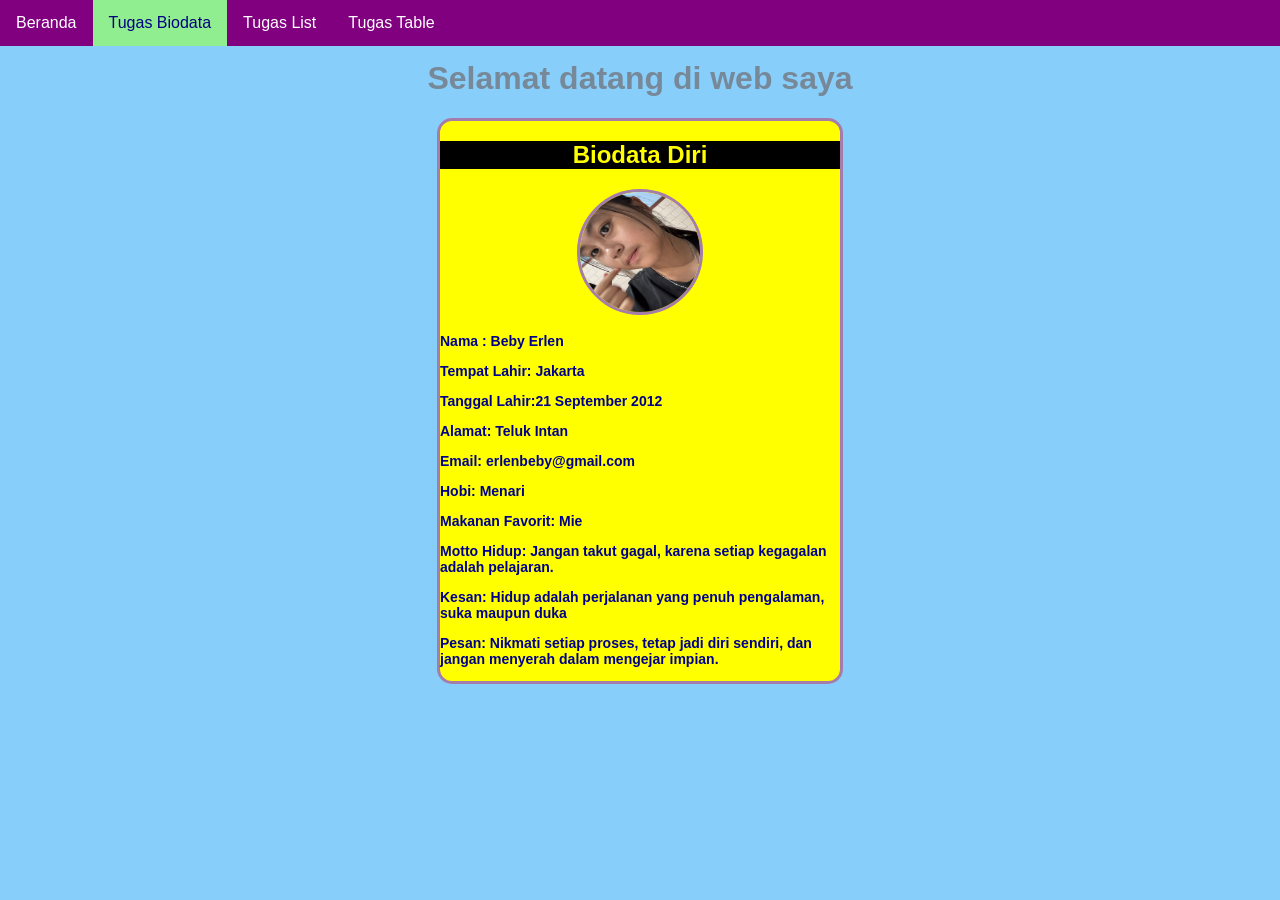
<file: biodata.html>
<!DOCTYPE html>
<html lang="en">
<head>
    <title>Tugas Beby | Tugas Biodata Diri</title>
    <link rel="stylesheet" href="style.css">
    <link rel="stylesheet" href="biodata.css">
</head>
<body>
    <div class="wadah-utama">
      <nav class="navbar">
        <ul>
            <li><a href="index.html">Beranda</a></li>
            <li><a href="biodata.html" class="active">Tugas Biodata</a></li>
            <li><a href="list.html">Tugas List</a></li>
            <li><a href="table.html">Tugas Table</a></li>
        </ul>
    </nav>
        <div class="judul">
            <h1>Selamat datang di web saya</h1>
            </div>
            <div class="kartu-biodata">
                <h2>Biodata Diri</h2>
                <div class="bungkus-foto">
                    <img src="WhatsApp Image 2026-09-29 at 10.45.36.jpeg" alt="foto">
                </div>
                <div class="informasi-diri">
                <p><strong>Nama : Beby Erlen</strong></p>
                <p><strong>Tempat Lahir: Jakarta</strong></p>
                <p><strong>Tanggal Lahir:21 September 2012</strong></p>
                <p><strong>Alamat: Teluk Intan</strong></p>
                <p><strong>Email: erlenbeby@gmail.com</strong></p>
                <p><strong>Hobi: Menari</strong></p>
                <p><strong>Makanan Favorit: Mie</strong></p>
                <p><strong>Motto Hidup:    Jangan takut gagal, karena setiap kegagalan adalah pelajaran.</strong></p>
                <p><strong>Kesan:    Hidup adalah perjalanan yang penuh pengalaman, suka maupun duka</strong></p>
                <p><strong>Pesan:    Nikmati setiap proses, tetap jadi diri sendiri, dan jangan menyerah dalam mengejar impian.</strong></p>
                </div>
            </div>
    </div>
</body>
</html>
</file>
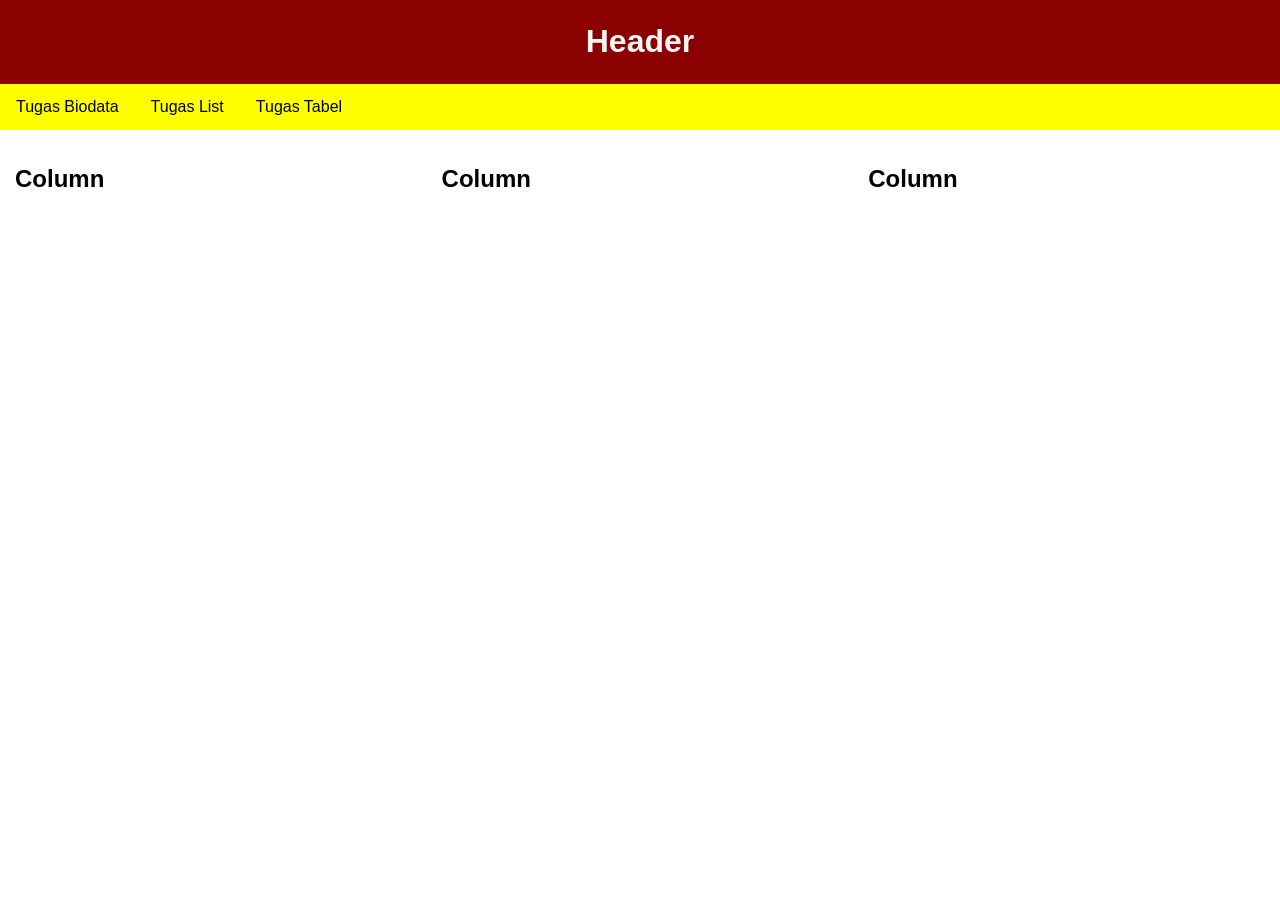
<file: layout.html>
<!DOCTYPE html>
<html lang="en">
<head>
    <title>CSS Website Layout</title>
    <link rel="stylesheet" href="layout.css">
</head>
<body>
    <div class="header">
        <h1>Header</h1>
    </div>

    <div class="topnav">
        <a href="#">Tugas Biodata</a>
        <a href="#">Tugas List</a>
        <a href="#">Tugas Tabel</a>
    </div>

    <div class="row">
        <div class="column">
            <h2>Column</h2>
        </div>

        <div class="column">
            <h2>Column</h2>
        </div>

        <div class="column">
            <h2>Column</h2>
        </div>
    </div>
</body>
</html>
</file>
<file: style.css>
body{
    margin: 0;
    padding: 0;
    font-family: Arial, sans-serif;
}

nav.navbar ul {
    list-style-type: none;
    margin: 0;
    padding: 0;
    background: purple;
    position: fixed;
    top: 0;
    left: 0;
    width: 100%;
    display: flex;
    z-index: 1000;
}

nav.navbar li a {
    display: block;
    color: white;
    padding: 14px 16px;
    text-decoration: none;
}

nav.navbar li a:hover {
    background: lightgreen;
    color: navy;
}

nav.navbar li a.active {
    background: lightgreen;
    color: navy;
}

.wadah-utama {
    margin-top: 60px;
}



.header-halaman {
    background-color: lightblue;
    text-align: center;
    padding: 20px;
    margin-bottom: 20px; 
    border-radius: 8px;
    box-shadow: 0 2px 4px rgba(0,0,0,0.1); 
}

.header-halaman h1 {
    color: purple;
    margin: 0 0 10px 0;
}

.baris {
    display: flex;
    gap: 20px;
}

.kolom {
    background-color: lightblue;
    padding: 20px;
    border-radius: 8px;
    box-shadow: 0 2px 4px rgba(0,0,0,0.1);
}

.kiri {
    flex: 25%;
}

.tengah {
    flex: 50%;
}

.kanan {
    flex: 25%;
}

.kolom img {
    width: 100%;
    border-radius: 5px;
    margin-bottom: 15px;
}

.footer {
    background-color: purple;
    color: white;
    text-align: center;
    padding: 15px;
    margin-top: 40px;
}
</file>
<file: biodata.css>
body {
    background-color: lightskyblue;
    font-family: Arial, sans-serif;
    color: darkblue;
}

.wadah-utama {
    text-align: center;
}

.judul h1 {
    color: lightslategray;
}

.kartu-biodata {
    background-color: yellow;
    width: 90%;
    max-width: 400px;
    margin: auto;
    border-style: solid;
    border-color: #a47dab;
    border-radius: 15px;
}

.kartu-biodata h2 {
    background-color: #000000;
    color: yellow;
}

.bungkus-foto img {
    width: 120px;
    height: 120px;
    border-style: solid;
    border-color: #a47dab;
    border-radius: 50%;
}

.informasi-diri {
    text-align: left;
    font-size: 14px;
}
</file>
<file: layout.css>
* {
    box-sizing: border-box;
}

body {
    margin: 0;
    font-family: Arial, sans-serif;
}

.header {
    background-color: darkred;
    color: whitesmoke;
    padding: 2px;
    text-align: center;
}

.topnav {
    overflow: hidden;
    background-color: yellow;
    color: darkolivegreen;
}

.topnav a {
    float: left;
    display: block;
    color: #000;
    text-align: center;
    padding: 14px 16px;
    text-decoration: none;
}

.topnav a:hover {
    background-color: lightpink;
    color: darkblue;
}

.column {
    float: left;
    width: 33.33%;
    padding: 15px;
    text-align: justify;
}

.row::after {
    content: "";
    display: table;
    clear: both;
}
</file>
